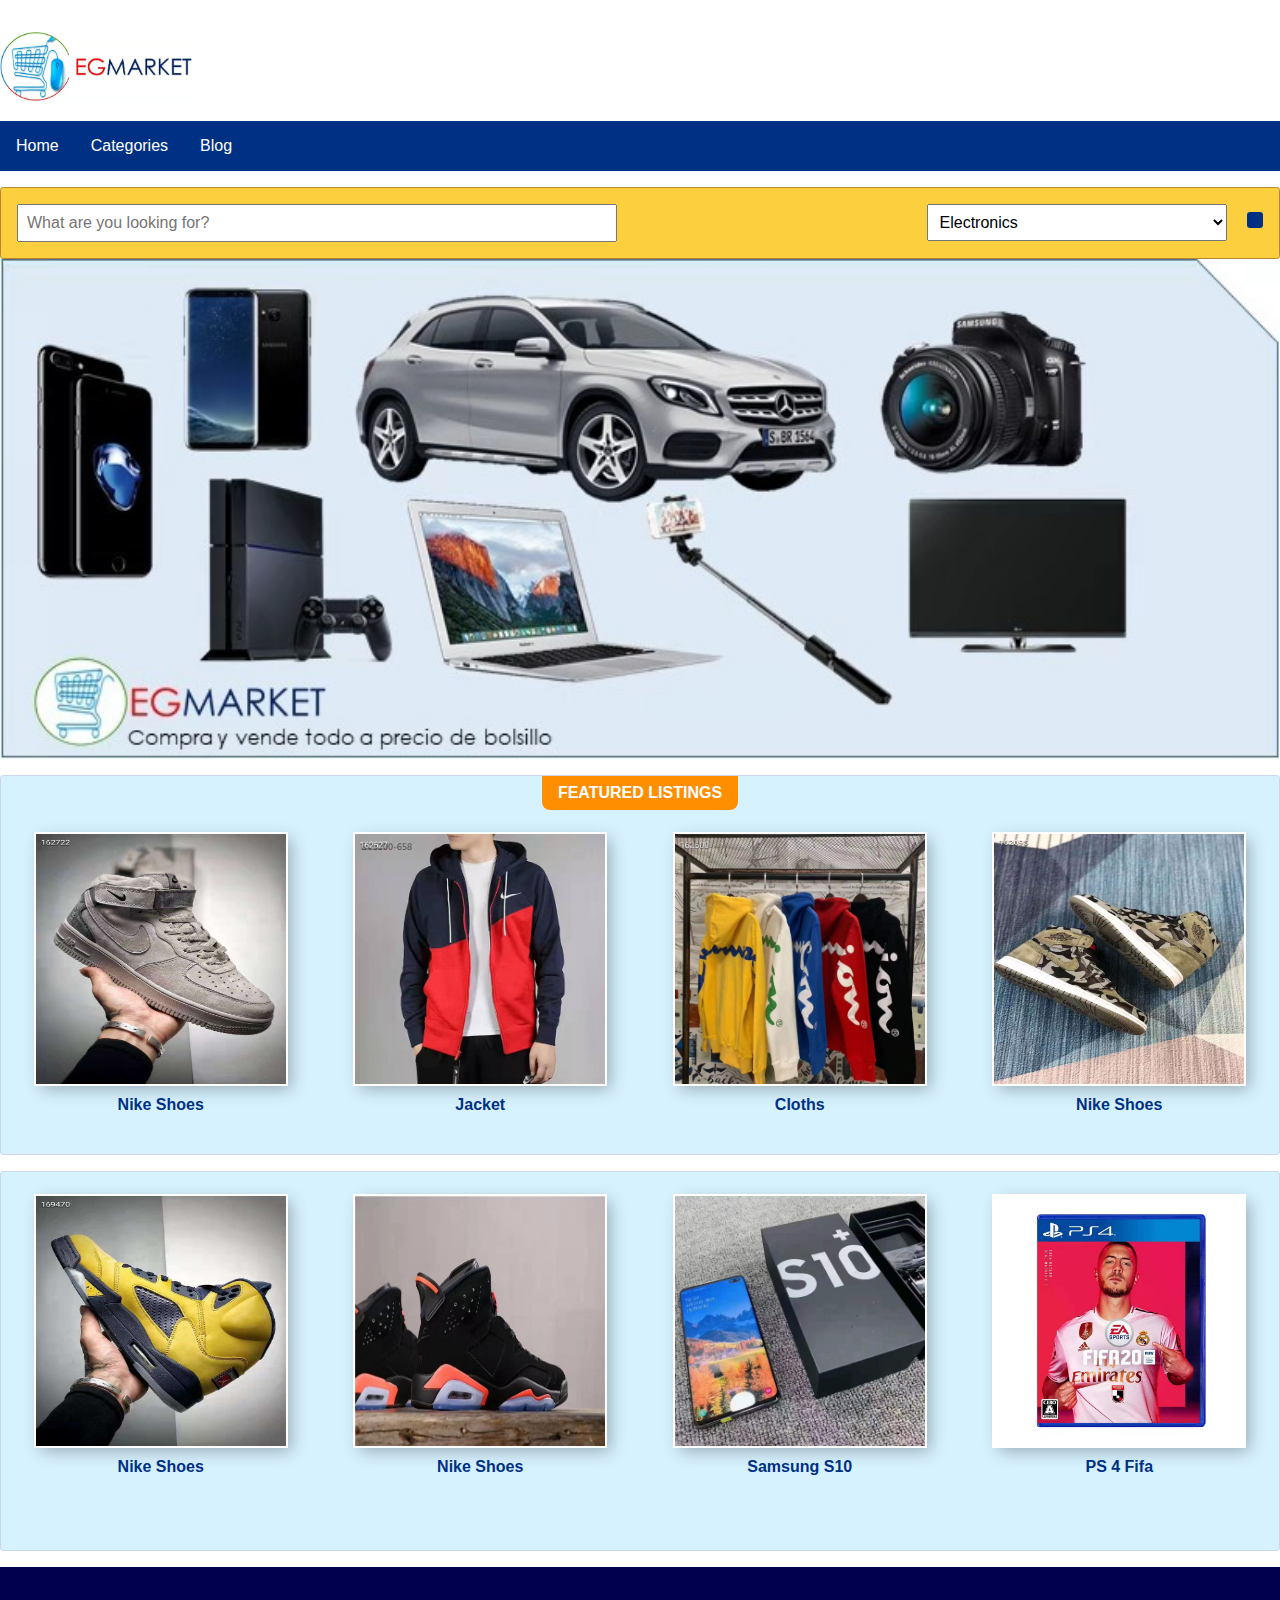
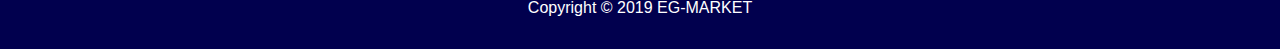
<file: index.html>
<!DOCTYPE html>
<html lang="en">
  <head>
    <meta charset="UTF-8" />
    <meta name="viewport" content="width=device-width, initial-scale=1.0" />
    <meta http-equiv="X-UA-Compatible" content="ie=edge" />
    <link
      rel="stylesheet"
      href="https://use.fontawesome.com/releases/v5.6.3/css/all.css"
      integrity="sha384-UHRtZLI+pbxtHCWp1t77Bi1L4ZtiqrqD80Kn4Z8NTSRyMA2Fd33n5dQ8lWUE00s/"
      crossorigin="anonymous"
    />
    <link rel="stylesheet" href="./css/styles.css" />
    <title>EG-MARKET</title>
  </head>
  <body>
    <!-- Logo -->
    <header id="header">
      <div class="container">
        <div class="logo">
          <a href="#"><img src="./img/logo.jpg" alt=""/></a>
        </div>
      </div>
    </header>
    <!-- end Logo -->

    <!-- NavBar -->
    <nav id="navbar">
      <div class="container">
        <ul>
          <li><a href="index.html">Home</a></li>
          <li><a href="#">Categories</a></li>
          <li><a href="#">Blog</a></li>
        </ul>
      </div>
    </nav>
    <!-- end NavBar -->

    <!-- Search Bar -->
    <section id="search-bar">
      <div class="container">
        <div class="search">
          <form>
            <div class="form-group">
              <input
                type="text"
                name="search"
                placeholder="What are you looking for?"
              />
            </div>
            <div class="form-group">
              <select name="categories" id="categories">
                <option value="electronic">Electronics</option>
                <option value="books">Books</option>
                <option value="cloths">Cloths</option>
                <option value="shoes">Shoes</option>
              </select>
              <i class="fas fa-search"></i>
            </div>
          </form>
        </div>
      </div>
    </section>
    <!-- end search bar -->

    <div class="container">
      <section id="slide">
        <img src="./img/egmarket7.jpg" alt="">
      </section>
    </div>

    <!-- Section: showcase -->
    <section id="showcase">
      <div class="container">
        <div class="showcase">
          <h4 class="heading">FEATURED LISTINGS</h4>

          <div class="showcase-content">
            <div class="showcase-items">
              <img
                src="./img/egmarket1.jpg"
                alt=""
                width="250px"
                height="250px"
              />
              <h4><a href="page.html">Nike Shoes</a></h4>
            </div>
            <div class="showcase-items">
              <img
                src="./img/egmarket2.jpg"
                alt=""
                width="250px"
                height="250px"
              />
              <h4><a href="page.html">Jacket</a></h4>
            </div>
            <div class="showcase-items">
              <img
                src="./img/egmarket3.jpg"
                alt=""
                width="250px"
                height="250px"
              />
              <h4><a href="page.html">Cloths</a></h4>
            </div>
            <div class="showcase-items">
              <img
                src="./img/egmarket4.jpg"
                alt=""
                width="250px"
                height="250px"
              />
              <h4><a href="page.html">Nike Shoes</a></h4>
            </div>
          </div>
        </div>
      </div>
    </section>

    <!-- Section: showcase -->
    <section id="showcase">
      <div class="container">
        <div class="showcase">
          <div class="showcase-content">
            <div class="showcase-items">
              <img
                src="./img/egmarket8.jpg"
                alt=""
                width="250px"
                height="250px"
              />
              <h4><a href="page.html">Nike Shoes</a></h4>
            </div>
            <div class="showcase-items">
              <img
                src="./img/egmarket9.jpg"
                alt=""
                width="250px"
                height="250px"
              />
              <h4><a href="page.html">Nike Shoes</a></h4>
            </div>
            <div class="showcase-items">
              <img
                src="./img/egmarket10.jpg"
                alt=""
                width="250px"
                height="250px"
              />
              <h4><a href="page.html">Samsung S10</a></h4>
            </div>
            <div class="showcase-items">
              <img
                src="./img/egmarket11.jpg"
                alt=""
                width="250px"
                height="250px"
              />
              <h4><a href="page.html">PS 4 Fifa</a></h4>
            </div>
          </div>
        </div>
      </div>
    </section>

    <footer id="footer">
      <div class="container">
        <p>Copyright &copy; 2019 EG-MARKET</p>
      </div>
    </footer>
  </body>
</html>
</file>
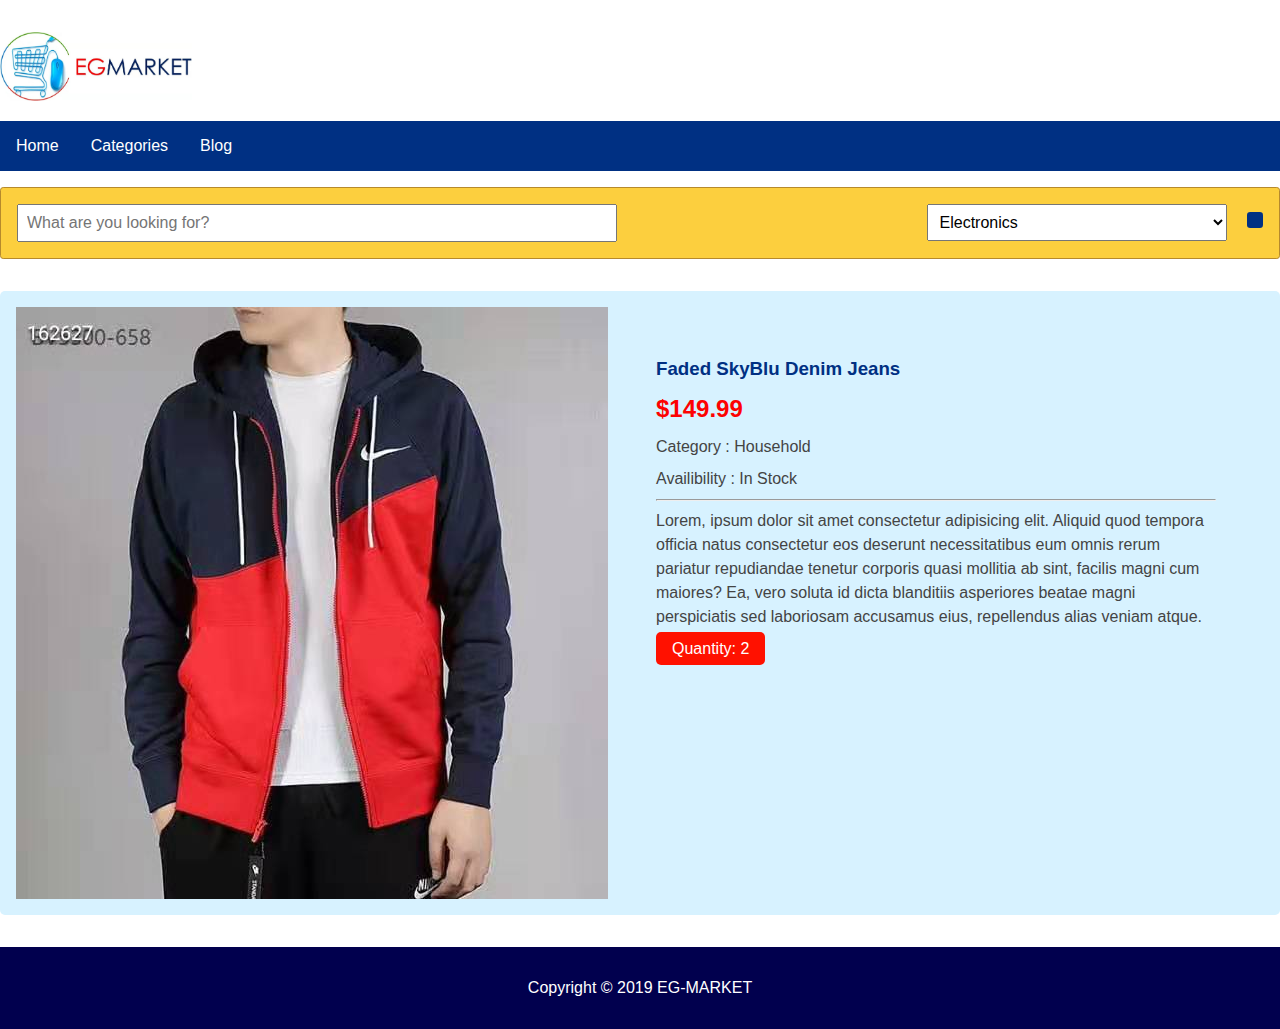
<file: page.html>
<!DOCTYPE html>
<html lang="en">
  <head>
    <meta charset="UTF-8" />
    <meta name="viewport" content="width=device-width, initial-scale=1.0" />
    <meta http-equiv="X-UA-Compatible" content="ie=edge" />
    <link
      rel="stylesheet"
      href="https://use.fontawesome.com/releases/v5.6.3/css/all.css"
      integrity="sha384-UHRtZLI+pbxtHCWp1t77Bi1L4ZtiqrqD80Kn4Z8NTSRyMA2Fd33n5dQ8lWUE00s/"
      crossorigin="anonymous"
    />
    <link rel="stylesheet" href="./css/styles.css" />
    <title>EG-MARKET</title>
  </head>
  <body>
    <!-- Logo -->
    <header id="header">
      <div class="container">
        <div class="logo">
          <a href="#"><img src="./img/logo.jpg" alt=""/></a>
        </div>
      </div>
    </header>
    <!-- end Logo -->

    <!-- NavBar -->
    <nav id="navbar">
      <div class="container">
        <ul>
          <li><a href="index.html">Home</a></li>
          <li><a href="#">Categories</a></li>
          <li><a href="#">Blog</a></li>
        </ul>
      </div>
    </nav>
    <!-- end NavBar -->

    <!-- Search Bar -->
    <section id="search-bar">
      <div class="container">
        <div class="search">
          <form>
            <div class="form-group">
              <input
                type="text"
                name="search"
                placeholder="What are you looking for?"
              />
            </div>
            <div class="form-group">
              <select name="categories" id="categories">
                <option value="electronic">Electronics</option>
                <option value="books">Books</option>
                <option value="cloths">Cloths</option>
                <option value="shoes">Shoes</option>
              </select>
              <i class="fas fa-search"></i>
            </div>
          </form>
        </div>
      </div>
    </section>
    <!-- end search bar -->
    <div class="container">
      <div class="content">
        <div><img src="./img/egmarket2.jpg" /></div>
        <div class="contents">
          <h3>Faded SkyBlu Denim Jeans</h3>
          <h2>$149.99</h2>
          <p>Category : Household</p>
          <p>Availibility : In Stock</p>
          <hr />
          <p>
            Lorem, ipsum dolor sit amet consectetur adipisicing elit. Aliquid
            quod tempora officia natus consectetur eos deserunt necessitatibus
            eum omnis rerum pariatur repudiandae tenetur corporis quasi mollitia
            ab sint, facilis magni cum maiores? Ea, vero soluta id dicta
            blanditiis asperiores beatae magni perspiciatis sed laboriosam
            accusamus eius, repellendus alias veniam atque.
          </p>
          <p><span class="text-primary">Quantity: 2</span></p>
        </div>
      </div>
    </div>

    <footer id="footer">
      <div class="container">
        <p>Copyright &copy; 2019 EG-MARKET</p>
      </div>
    </footer>
  </body>
</html>
</file>
<file: css/styles.css>
* {
  margin: 0;
  padding: 0;
  box-sizing: border-box;
}

html,
body {
  font-family: Arial, Helvetica, sans-serif;
  color: #444;
}

.container {
  max-width: 1400px;
  margin: auto;
}

a {
  text-decoration: none;
}

/* Header */
#header {
  margin-top: 2rem;
  margin-bottom: 1rem;
}

#header .logo img {
  display: inline-block;
  width: 15%;
}

/* Navbar */
#navbar {
  background: #003083;
  color: #fff;
  font-family: Arial, Helvetica, sans-serif;
}

#navbar ul {
  display: flex;
  list-style: none;
}

#navbar ul a {
  color: #fff;
  display: block;
  padding: 1rem;
  text-decoration: none;
}

#navbar ul a:hover {
  background: #003aa0;
}

#slide img {
  background: #003aa0;
  display: block;
  width: 100%;
  height: 500px;
}

#search-bar .search {
  background: #fccf3e;
  border: #b68a2c 0.08rem solid;
  border-radius: 0.2rem;
  margin-top: 1rem;
  padding: 1rem;
}

/* Search Bar */
#search-bar .search form {
  display: flex;
  justify-content: space-between;
}

#search-bar .search .form-group input {
  font-size: 1rem;
  padding: 0.5rem;
  width: 600px;
}

#search-bar .search .form-group select {
  font-size: 1rem;
  padding: 0.5rem;
  width: 300px;
}

#search-bar .search .form-group i {
  background: #003083;
  border-radius: 0.2rem;
  color: #fff;
  display: inline-block;
  margin-left: 1rem;
  padding: 0.5rem;
}

/* Showcase */
#showcase .showcase {
  background: rgb(215, 242, 255);
  border: #ccd5ec 0.08rem solid;
  border-radius: 0.2rem;
  height: 380px;
  margin: 1rem 0;
  text-align: center;
}

#showcase .showcase .heading {
  background: #ff8f00;
  border-radius: 0 0 0.5rem 0.5rem;
  color: #fff;
  display: inline-block;
  margin: 0 auto;
  padding: 0.5rem 1rem;
  text-align: center;
}

#showcase .showcase .showcase-content {
  display: flex;
}

#showcase .showcase .showcase-content .showcase-items {
  flex: 1;
  margin-top: 1rem;
}

#showcase .showcase .showcase-content .showcase-items img {
  display: inline-block;
  box-shadow: inset 0 -3em 3em rgba(0, 0, 0, 0.1), 0 0 0 2px rgb(255, 255, 255),
    0.3em 0.3em 1em rgba(0, 0, 0, 0.3);
  margin: 0.5rem 0;
}

#showcase .showcase .showcase-content .showcase-items h4 a {
  color: #003083;
}

#showcase .showcase .showcase-content .showcase-items h4 a:hover {
  font-size: 1.5rem;
}

.content {
  background: rgb(215, 242, 255);
  border-radius: 5px;
  display: flex;
  margin: 2rem 0;
  padding: 1rem;
}

.content img {
  display: block;
}

.content .contents {
  line-height: 1.5;
  padding: 3rem;
}

.content .contents h2 {
  color: rgb(253, 2, 2);
  margin: 0.5rem 0;
}

.content .contents h3 {
  color: #003083;
}

.content .contents p {
  margin: 0.5rem 0;
}

.text-primary {
  background: #ff1100;
  border-radius: 5px;
  color: #fff;
  padding: 0.5rem 1rem;
}

#footer {
  background: #01004e;
  color: #fff;
}

#footer p {
  padding: 2rem 0;
  text-align: center;
}
</file>
